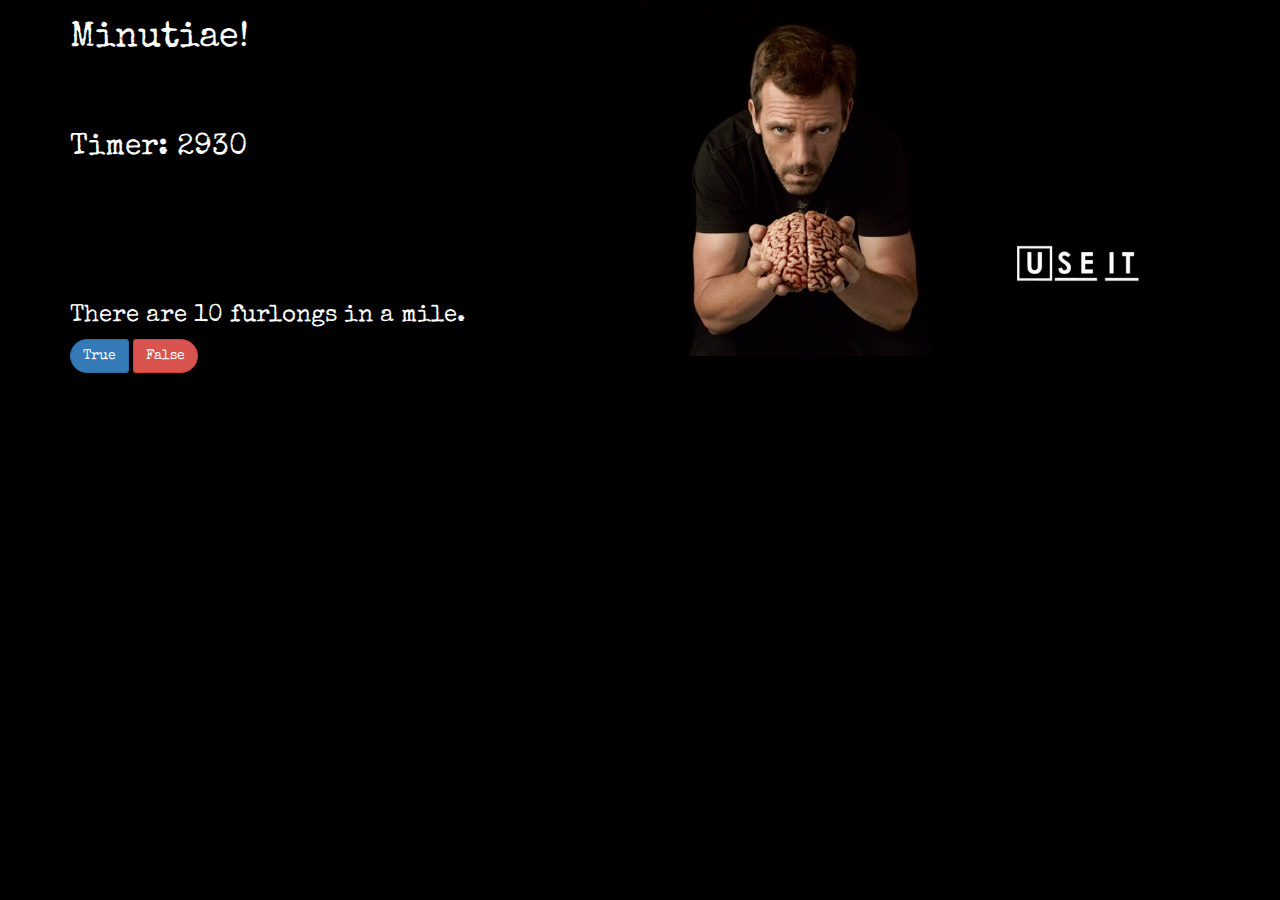
<file: index.html>
<!DOCTYPE html>
<html lang="en">
<head>
	<meta charset="UTF-8">
	<title>Trivia!</title>
	<link rel="stylesheet" href="https://maxcdn.bootstrapcdn.com/bootstrap/3.3.6/css/bootstrap.min.css">

	<link rel="stylesheet" type="text/css" href="assets/css/reset.css">
	<link rel="stylesheet" type="text/css" href="assets/css/style.css">

	<link href="https://fonts.googleapis.com/css?family=Special+Elite" rel="stylesheet">

</head>
<body>

	<div class="container">
		<div class="row">
			<div class="col-md-12">
				<img class="pull-right" src="assets/images/useIt.jpg" alt="HouseMD">
				<h1>Minutiae!</h1>
					<br>
					<br>
					<br>
				<h2 id="timer">Timer:<span id="stopwatch"></span></h2>
					<br>	
					<br>
				<h3 id="q1"></h3>
				<button class="btn btn-primary" value="t1" type="button" >True</button>
				<button class="btn btn-danger" value="f1" type="button">False</button>
					<br>
					<br>
				<div id="hideMe">
					<h2>Right:<span id="correct"></span></h2>
						<br>
					<h2>Wrong:<span id="wrong"></span></h2>
				</div>
			</div>
		</div>
	</div>

	<script type="text/javascript" src="https://cdnjs.cloudflare.com/ajax/libs/jquery/3.2.1/jquery.min.js"></script>
	<script type="text/javascript" src="assets/javascript/app.js"></script>	
</body>
</html>
</file>
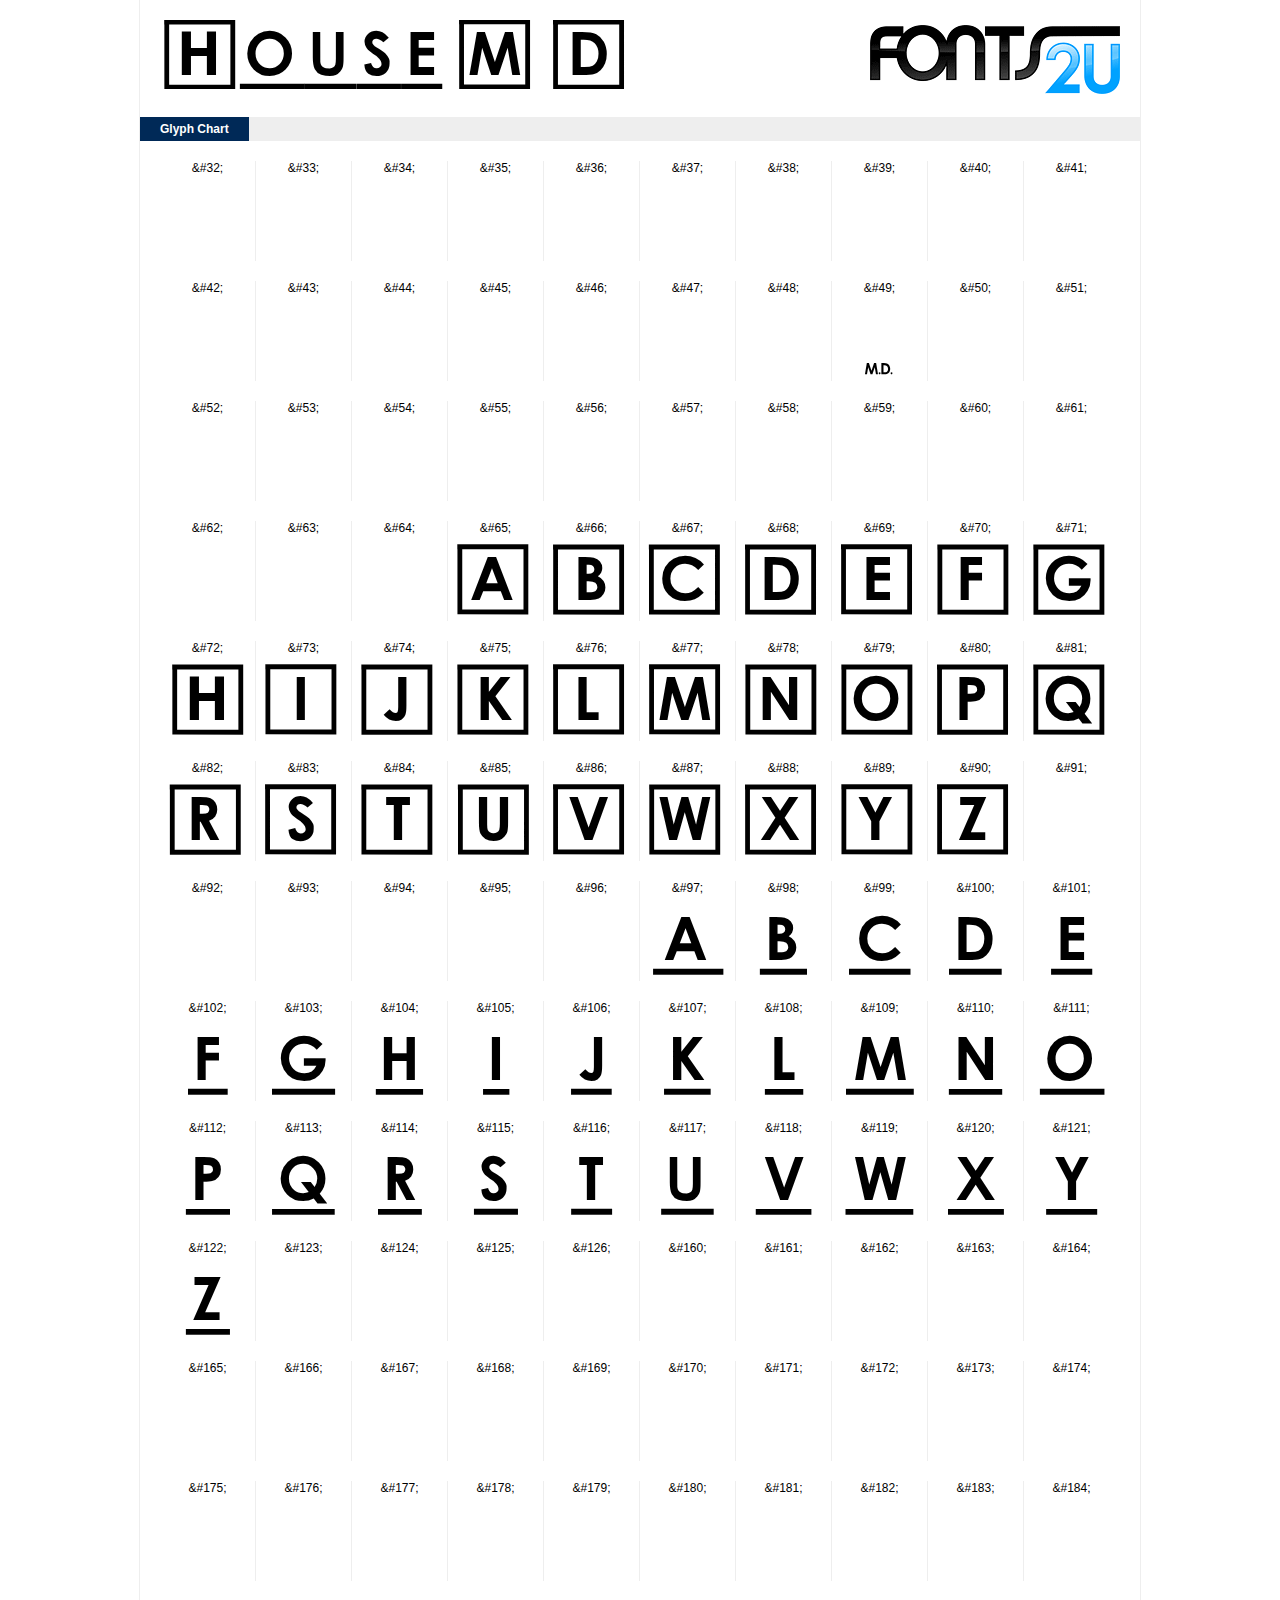
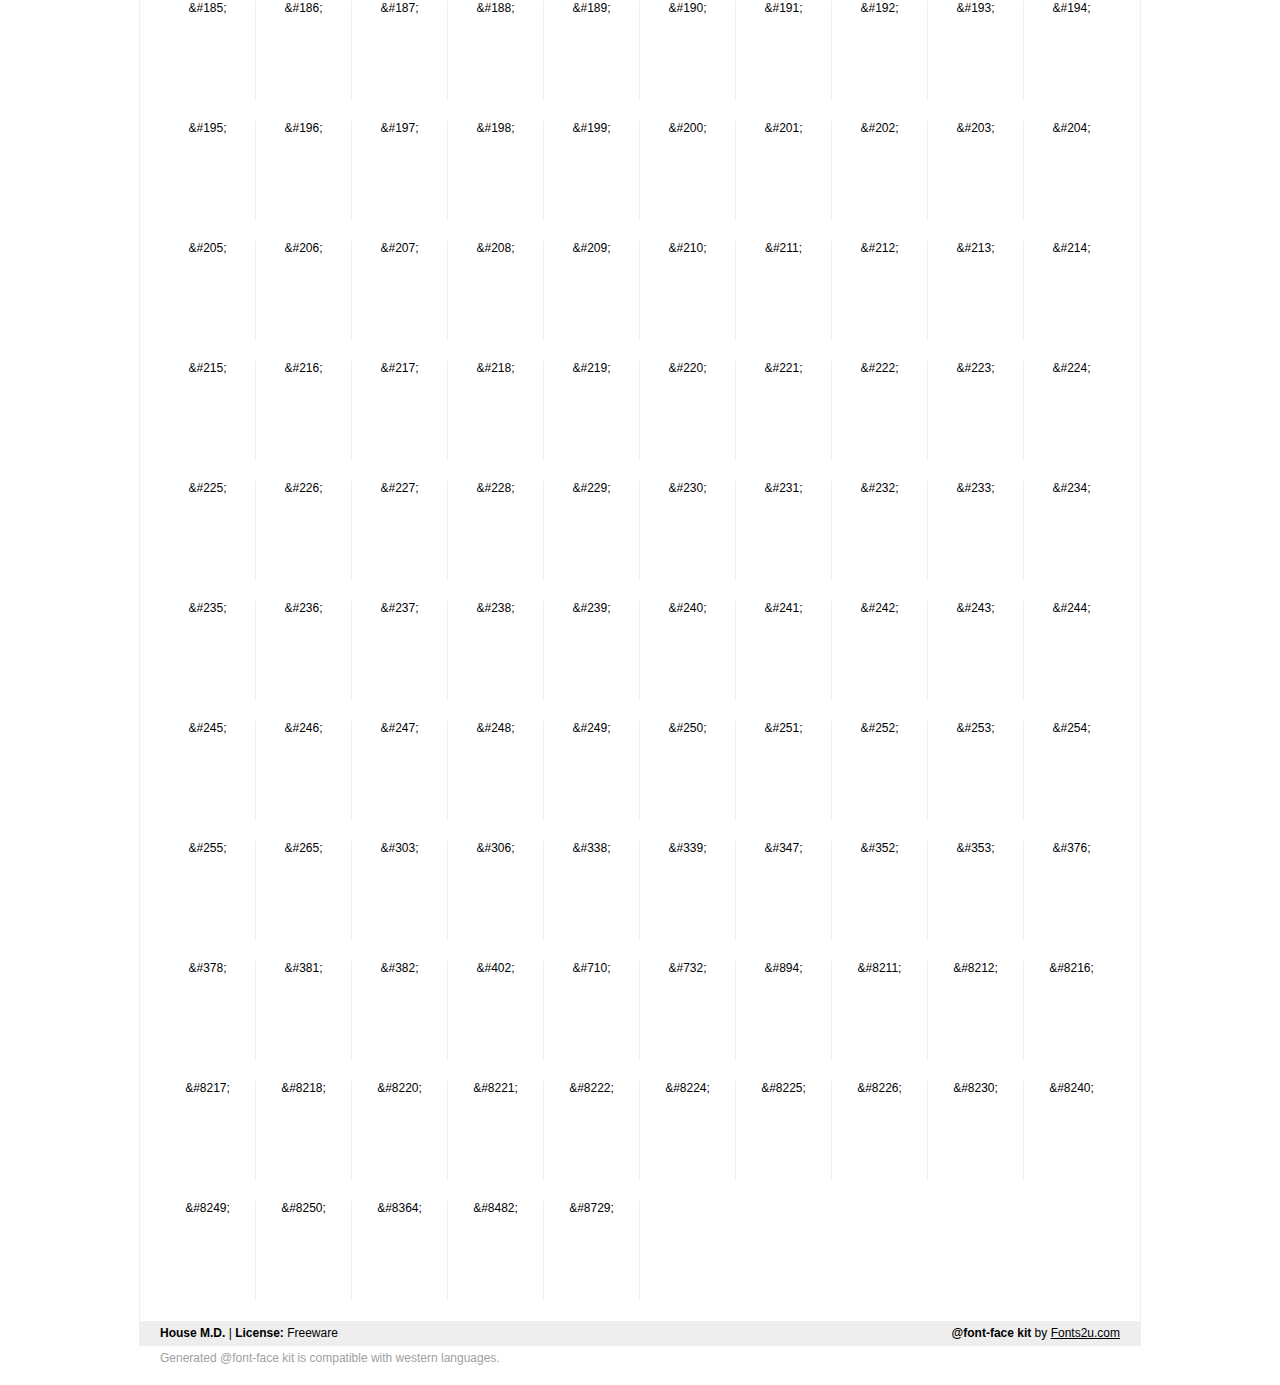
<file: assets/font/House_M_D_/demo.html>
﻿<!DOCTYPE html PUBLIC "-//W3C//DTD XHTML 1.0 Strict//EN" "http://www.w3.org/TR/xhtml1/DTD/xhtml1-strict.dtd"> 

<html xmlns="http://www.w3.org/1999/xhtml"> 

  <head> 

    <title>House M.D. @font-face kit sample</title> 
    <meta http-equiv="Content-Type" content="text/html; charset=utf-8" />
    
    <style media="screen" type="text/css">/*<![CDATA[*/@import 'stylesheet.css';/*]]>*/</style>
    <style media="screen" type="text/css">/*<![CDATA[*/@import 'demo-files/demo.css';/*]]>*/</style>
    <style type="text/css">#title,#glyphs p{font-family:"House M.D."}</style>

 </head> 
 
<body> 

	<div id="wrapper">
		<div id="title">
			House M.D.		</div>
		<div id="logo">
			<a href="http://www.fonts2u.com" target="_blank"><img src="demo-files/fonts2u_logo.gif" width="250" height="69" alt="Fonts2u.com logo" /></a>
		</div>
		<div class="clr"></div>

		<div id="menu">
			<ul>
				<li class="selected"><a href="#glyphs">Glyph Chart</a></li>
			<ul>
			<div class="clr"></div>
		</div>

		<div id="content">
			
			<div id="glyphs">
				﻿<div class="g">&amp;#32;<p> </p></div>﻿<div class="g">&amp;#33;<p>!</p></div>﻿<div class="g">&amp;#34;<p>"</p></div>﻿<div class="g">&amp;#35;<p>#</p></div>﻿<div class="g">&amp;#36;<p>$</p></div>﻿<div class="g">&amp;#37;<p>%</p></div>﻿<div class="g">&amp;#38;<p>&</p></div>﻿<div class="g">&amp;#39;<p>'</p></div>﻿<div class="g">&amp;#40;<p>(</p></div>﻿<div class="g noborder">&amp;#41;<p>)</p></div><div class="clr"></div>﻿<div class="g">&amp;#42;<p>*</p></div>﻿<div class="g">&amp;#43;<p>+</p></div>﻿<div class="g">&amp;#44;<p>,</p></div>﻿<div class="g">&amp;#45;<p>-</p></div>﻿<div class="g">&amp;#46;<p>.</p></div>﻿<div class="g">&amp;#47;<p>/</p></div>﻿<div class="g">&amp;#48;<p>0</p></div>﻿<div class="g">&amp;#49;<p>1</p></div>﻿<div class="g">&amp;#50;<p>2</p></div>﻿<div class="g noborder">&amp;#51;<p>3</p></div><div class="clr"></div>﻿<div class="g">&amp;#52;<p>4</p></div>﻿<div class="g">&amp;#53;<p>5</p></div>﻿<div class="g">&amp;#54;<p>6</p></div>﻿<div class="g">&amp;#55;<p>7</p></div>﻿<div class="g">&amp;#56;<p>8</p></div>﻿<div class="g">&amp;#57;<p>9</p></div>﻿<div class="g">&amp;#58;<p>:</p></div>﻿<div class="g">&amp;#59;<p>;</p></div>﻿<div class="g">&amp;#60;<p><</p></div>﻿<div class="g noborder">&amp;#61;<p>=</p></div><div class="clr"></div>﻿<div class="g">&amp;#62;<p>></p></div>﻿<div class="g">&amp;#63;<p>?</p></div>﻿<div class="g">&amp;#64;<p>@</p></div>﻿<div class="g">&amp;#65;<p>A</p></div>﻿<div class="g">&amp;#66;<p>B</p></div>﻿<div class="g">&amp;#67;<p>C</p></div>﻿<div class="g">&amp;#68;<p>D</p></div>﻿<div class="g">&amp;#69;<p>E</p></div>﻿<div class="g">&amp;#70;<p>F</p></div>﻿<div class="g noborder">&amp;#71;<p>G</p></div><div class="clr"></div>﻿<div class="g">&amp;#72;<p>H</p></div>﻿<div class="g">&amp;#73;<p>I</p></div>﻿<div class="g">&amp;#74;<p>J</p></div>﻿<div class="g">&amp;#75;<p>K</p></div>﻿<div class="g">&amp;#76;<p>L</p></div>﻿<div class="g">&amp;#77;<p>M</p></div>﻿<div class="g">&amp;#78;<p>N</p></div>﻿<div class="g">&amp;#79;<p>O</p></div>﻿<div class="g">&amp;#80;<p>P</p></div>﻿<div class="g noborder">&amp;#81;<p>Q</p></div><div class="clr"></div>﻿<div class="g">&amp;#82;<p>R</p></div>﻿<div class="g">&amp;#83;<p>S</p></div>﻿<div class="g">&amp;#84;<p>T</p></div>﻿<div class="g">&amp;#85;<p>U</p></div>﻿<div class="g">&amp;#86;<p>V</p></div>﻿<div class="g">&amp;#87;<p>W</p></div>﻿<div class="g">&amp;#88;<p>X</p></div>﻿<div class="g">&amp;#89;<p>Y</p></div>﻿<div class="g">&amp;#90;<p>Z</p></div>﻿<div class="g noborder">&amp;#91;<p>[</p></div><div class="clr"></div>﻿<div class="g">&amp;#92;<p>\</p></div>﻿<div class="g">&amp;#93;<p>]</p></div>﻿<div class="g">&amp;#94;<p>^</p></div>﻿<div class="g">&amp;#95;<p>_</p></div>﻿<div class="g">&amp;#96;<p>`</p></div>﻿<div class="g">&amp;#97;<p>a</p></div>﻿<div class="g">&amp;#98;<p>b</p></div>﻿<div class="g">&amp;#99;<p>c</p></div>﻿<div class="g">&amp;#100;<p>d</p></div>﻿<div class="g noborder">&amp;#101;<p>e</p></div><div class="clr"></div>﻿<div class="g">&amp;#102;<p>f</p></div>﻿<div class="g">&amp;#103;<p>g</p></div>﻿<div class="g">&amp;#104;<p>h</p></div>﻿<div class="g">&amp;#105;<p>i</p></div>﻿<div class="g">&amp;#106;<p>j</p></div>﻿<div class="g">&amp;#107;<p>k</p></div>﻿<div class="g">&amp;#108;<p>l</p></div>﻿<div class="g">&amp;#109;<p>m</p></div>﻿<div class="g">&amp;#110;<p>n</p></div>﻿<div class="g noborder">&amp;#111;<p>o</p></div><div class="clr"></div>﻿<div class="g">&amp;#112;<p>p</p></div>﻿<div class="g">&amp;#113;<p>q</p></div>﻿<div class="g">&amp;#114;<p>r</p></div>﻿<div class="g">&amp;#115;<p>s</p></div>﻿<div class="g">&amp;#116;<p>t</p></div>﻿<div class="g">&amp;#117;<p>u</p></div>﻿<div class="g">&amp;#118;<p>v</p></div>﻿<div class="g">&amp;#119;<p>w</p></div>﻿<div class="g">&amp;#120;<p>x</p></div>﻿<div class="g noborder">&amp;#121;<p>y</p></div><div class="clr"></div>﻿<div class="g">&amp;#122;<p>z</p></div>﻿<div class="g">&amp;#123;<p>{</p></div>﻿<div class="g">&amp;#124;<p>|</p></div>﻿<div class="g">&amp;#125;<p>}</p></div>﻿<div class="g">&amp;#126;<p>~</p></div>﻿<div class="g">&amp;#160;<p> </p></div>﻿<div class="g">&amp;#161;<p>¡</p></div>﻿<div class="g">&amp;#162;<p>¢</p></div>﻿<div class="g">&amp;#163;<p>£</p></div>﻿<div class="g noborder">&amp;#164;<p>¤</p></div><div class="clr"></div>﻿<div class="g">&amp;#165;<p>¥</p></div>﻿<div class="g">&amp;#166;<p>¦</p></div>﻿<div class="g">&amp;#167;<p>§</p></div>﻿<div class="g">&amp;#168;<p>¨</p></div>﻿<div class="g">&amp;#169;<p>©</p></div>﻿<div class="g">&amp;#170;<p>ª</p></div>﻿<div class="g">&amp;#171;<p>«</p></div>﻿<div class="g">&amp;#172;<p>¬</p></div>﻿<div class="g">&amp;#173;<p>­</p></div>﻿<div class="g noborder">&amp;#174;<p>®</p></div><div class="clr"></div>﻿<div class="g">&amp;#175;<p>¯</p></div>﻿<div class="g">&amp;#176;<p>°</p></div>﻿<div class="g">&amp;#177;<p>±</p></div>﻿<div class="g">&amp;#178;<p>²</p></div>﻿<div class="g">&amp;#179;<p>³</p></div>﻿<div class="g">&amp;#180;<p>´</p></div>﻿<div class="g">&amp;#181;<p>µ</p></div>﻿<div class="g">&amp;#182;<p>¶</p></div>﻿<div class="g">&amp;#183;<p>·</p></div>﻿<div class="g noborder">&amp;#184;<p>¸</p></div><div class="clr"></div>﻿<div class="g">&amp;#185;<p>¹</p></div>﻿<div class="g">&amp;#186;<p>º</p></div>﻿<div class="g">&amp;#187;<p>»</p></div>﻿<div class="g">&amp;#188;<p>¼</p></div>﻿<div class="g">&amp;#189;<p>½</p></div>﻿<div class="g">&amp;#190;<p>¾</p></div>﻿<div class="g">&amp;#191;<p>¿</p></div>﻿<div class="g">&amp;#192;<p>À</p></div>﻿<div class="g">&amp;#193;<p>Á</p></div>﻿<div class="g noborder">&amp;#194;<p>Â</p></div><div class="clr"></div>﻿<div class="g">&amp;#195;<p>Ã</p></div>﻿<div class="g">&amp;#196;<p>Ä</p></div>﻿<div class="g">&amp;#197;<p>Å</p></div>﻿<div class="g">&amp;#198;<p>Æ</p></div>﻿<div class="g">&amp;#199;<p>Ç</p></div>﻿<div class="g">&amp;#200;<p>È</p></div>﻿<div class="g">&amp;#201;<p>É</p></div>﻿<div class="g">&amp;#202;<p>Ê</p></div>﻿<div class="g">&amp;#203;<p>Ë</p></div>﻿<div class="g noborder">&amp;#204;<p>Ì</p></div><div class="clr"></div>﻿<div class="g">&amp;#205;<p>Í</p></div>﻿<div class="g">&amp;#206;<p>Î</p></div>﻿<div class="g">&amp;#207;<p>Ï</p></div>﻿<div class="g">&amp;#208;<p>Ð</p></div>﻿<div class="g">&amp;#209;<p>Ñ</p></div>﻿<div class="g">&amp;#210;<p>Ò</p></div>﻿<div class="g">&amp;#211;<p>Ó</p></div>﻿<div class="g">&amp;#212;<p>Ô</p></div>﻿<div class="g">&amp;#213;<p>Õ</p></div>﻿<div class="g noborder">&amp;#214;<p>Ö</p></div><div class="clr"></div>﻿<div class="g">&amp;#215;<p>×</p></div>﻿<div class="g">&amp;#216;<p>Ø</p></div>﻿<div class="g">&amp;#217;<p>Ù</p></div>﻿<div class="g">&amp;#218;<p>Ú</p></div>﻿<div class="g">&amp;#219;<p>Û</p></div>﻿<div class="g">&amp;#220;<p>Ü</p></div>﻿<div class="g">&amp;#221;<p>Ý</p></div>﻿<div class="g">&amp;#222;<p>Þ</p></div>﻿<div class="g">&amp;#223;<p>ß</p></div>﻿<div class="g noborder">&amp;#224;<p>à</p></div><div class="clr"></div>﻿<div class="g">&amp;#225;<p>á</p></div>﻿<div class="g">&amp;#226;<p>â</p></div>﻿<div class="g">&amp;#227;<p>ã</p></div>﻿<div class="g">&amp;#228;<p>ä</p></div>﻿<div class="g">&amp;#229;<p>å</p></div>﻿<div class="g">&amp;#230;<p>æ</p></div>﻿<div class="g">&amp;#231;<p>ç</p></div>﻿<div class="g">&amp;#232;<p>è</p></div>﻿<div class="g">&amp;#233;<p>é</p></div>﻿<div class="g noborder">&amp;#234;<p>ê</p></div><div class="clr"></div>﻿<div class="g">&amp;#235;<p>ë</p></div>﻿<div class="g">&amp;#236;<p>ì</p></div>﻿<div class="g">&amp;#237;<p>í</p></div>﻿<div class="g">&amp;#238;<p>î</p></div>﻿<div class="g">&amp;#239;<p>ï</p></div>﻿<div class="g">&amp;#240;<p>ð</p></div>﻿<div class="g">&amp;#241;<p>ñ</p></div>﻿<div class="g">&amp;#242;<p>ò</p></div>﻿<div class="g">&amp;#243;<p>ó</p></div>﻿<div class="g noborder">&amp;#244;<p>ô</p></div><div class="clr"></div>﻿<div class="g">&amp;#245;<p>õ</p></div>﻿<div class="g">&amp;#246;<p>ö</p></div>﻿<div class="g">&amp;#247;<p>÷</p></div>﻿<div class="g">&amp;#248;<p>ø</p></div>﻿<div class="g">&amp;#249;<p>ù</p></div>﻿<div class="g">&amp;#250;<p>ú</p></div>﻿<div class="g">&amp;#251;<p>û</p></div>﻿<div class="g">&amp;#252;<p>ü</p></div>﻿<div class="g">&amp;#253;<p>ý</p></div>﻿<div class="g noborder">&amp;#254;<p>þ</p></div><div class="clr"></div>﻿<div class="g">&amp;#255;<p>ÿ</p></div>﻿<div class="g">&amp;#265;<p>ĉ</p></div>﻿<div class="g">&amp;#303;<p>į</p></div>﻿<div class="g">&amp;#306;<p>Ĳ</p></div>﻿<div class="g">&amp;#338;<p>Œ</p></div>﻿<div class="g">&amp;#339;<p>œ</p></div>﻿<div class="g">&amp;#347;<p>ś</p></div>﻿<div class="g">&amp;#352;<p>Š</p></div>﻿<div class="g">&amp;#353;<p>š</p></div>﻿<div class="g noborder">&amp;#376;<p>Ÿ</p></div><div class="clr"></div>﻿<div class="g">&amp;#378;<p>ź</p></div>﻿<div class="g">&amp;#381;<p>Ž</p></div>﻿<div class="g">&amp;#382;<p>ž</p></div>﻿<div class="g">&amp;#402;<p>ƒ</p></div>﻿<div class="g">&amp;#710;<p>ˆ</p></div>﻿<div class="g">&amp;#732;<p>˜</p></div>﻿<div class="g">&amp;#894;<p>;</p></div>﻿<div class="g">&amp;#8211;<p>–</p></div>﻿<div class="g">&amp;#8212;<p>—</p></div>﻿<div class="g noborder">&amp;#8216;<p>‘</p></div><div class="clr"></div>﻿<div class="g">&amp;#8217;<p>’</p></div>﻿<div class="g">&amp;#8218;<p>‚</p></div>﻿<div class="g">&amp;#8220;<p>“</p></div>﻿<div class="g">&amp;#8221;<p>”</p></div>﻿<div class="g">&amp;#8222;<p>„</p></div>﻿<div class="g">&amp;#8224;<p>†</p></div>﻿<div class="g">&amp;#8225;<p>‡</p></div>﻿<div class="g">&amp;#8226;<p>•</p></div>﻿<div class="g">&amp;#8230;<p>…</p></div>﻿<div class="g noborder">&amp;#8240;<p>‰</p></div><div class="clr"></div>﻿<div class="g">&amp;#8249;<p>‹</p></div>﻿<div class="g">&amp;#8250;<p>›</p></div>﻿<div class="g">&amp;#8364;<p>€</p></div>﻿<div class="g">&amp;#8482;<p>™</p></div>﻿<div class="g">&amp;#8729;<p>∙</p></div>			</div>
			
			<div class="clr"></div>

		</div>

		<div id="footer">
			<div id="copyright"><strong>House M.D.</strong> | <strong>License:</strong> Freeware</div>
			<div id="generated"><strong>@font-face kit</strong> by <a href="http://www.fonts2u.com" target="_blank">Fonts2u.com</a></div>
			<div class="clr"></div>
		</div>
	</div>
	<div id="support">Generated @font-face kit is compatible with western languages.</div>

</body> 

</html>
</file>
<file: assets/css/style.css>
* {
	margin: 0;
	padding: 0;
}

body {
	background-color: black;
	font-family: 'Special Elite', cursive;
	color: white;
}

.pull-right {
	height: 50%;
	width: 50%;
}

#q1 {
	margin-top: 100px;
}

.btn-primary {
	border-top-left-radius: 25px;
	border-bottom-left-radius: 25px;
}

.btn-danger {
	border-top-right-radius: 25px;
	border-bottom-right-radius: 25px;
}
</file>
